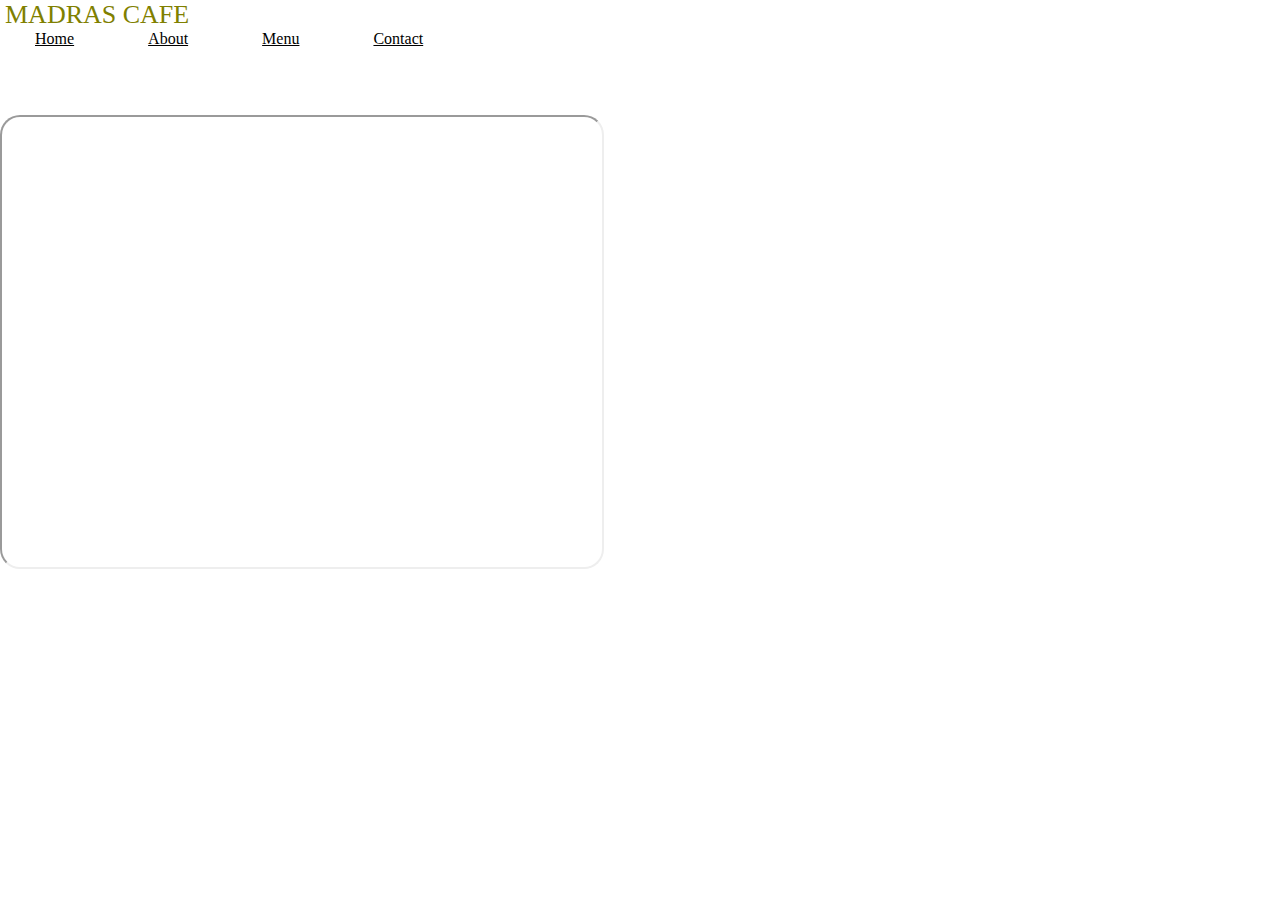
<file: contact.html>
<!DOCTYPE html>
<html lang="en">
<head>
    <meta charset="UTF-8">
    <meta http-equiv="X-UA-Compatible" content="IE=edge">
    <meta name="viewport" content="width=device-width, initial-scale=1.0">
    <title>Madras Cafe</title>
    <link rel="stylesheet" href="style.css ">
    <link href="https://cdn.jsdelivr.net/npm/bootstrap@5.3.0-alpha3/dist/css/bootstrap.min.css" rel="stylesheet" integrity="sha384-KK94CHFLLe+nY2dmCWGMq91rCGa5gtU4mk92HdvYe+M/SXH301p5ILy+dN9+nJOZ" crossorigin="anonymous">
</head>
<body>

            <nav class="navbar navbar-expand-lg bg-body-tertiary">
                <div class="container-fluid">
                  <a class="logo" href="#">MADRAS CAFE</a>
                  
                  <div class="collapse navbar-collapse" id="navbarNavAltMarkup">
                    <div class="navbar-nav">
                      <a class="nav-link" aria-current="page" href="home.html">Home</a>
                      <a class="nav-link" href="about.html">About</a>
                      <a class="nav-link" href="menu.html">Menu</a>
                      <a class="nav-link" href="contact.html">Contact</a>
                    </div>
                  </div>
                </div>
              </nav>

              <div class="container">
                <div class="row">
                  <h3 style="color: white;" class="cont">CONTACT US</h3>
                  <p style="color: white;">  ‘Relax’ by definition means to become less tense or anxious. While choosing a relaxingplace, most of us would think of a calm and peaceful site, but I must take a different path. Aplace that relaxes me is a coffeehouse. To me, it’s more than just a shop filled with people thatsells coffee. It offers me a fantastic cup of coffee, a soothing ambiance with a break fromreality, and some beautiful memories combined with all of the above.</p>
                </div>
              </div>
              <iframe style="border-radius: 20px; text-align: center;" src="https://www.google.com/maps/embed?pb=!1m18!1m12!1m3!1d248716.6700424483!2d79.99269228671874!3d13.086636399999998!2m3!1f0!2f0!3f0!3m2!1i1024!2i768!4f13.1!3m3!1m2!1s0x3a526f546af342c5%3A0xb6e72593ae75169a!2sChennai%20Cafeteria!5e0!3m2!1sen!2sin!4v1685214072877!5m2!1sen!2sin" width="600" height="450" style="border:0;" allowfullscreen="" loading="lazy" referrerpolicy="no-referrer-when-downgrade"></iframe>
            
</body>
</html>
</file>
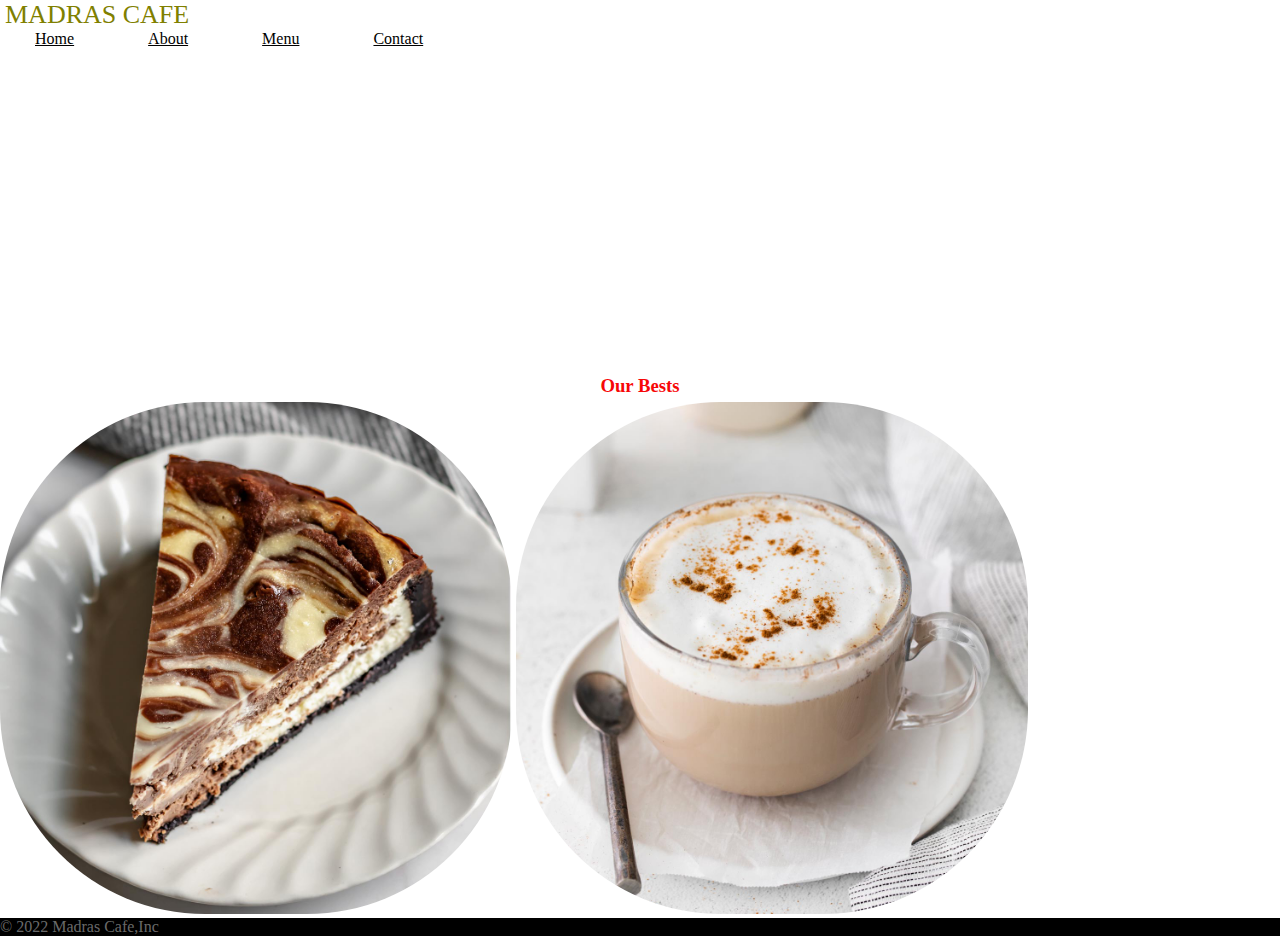
<file: home.html>
<!DOCTYPE html>
<html lang="en">
<head>
    <meta charset="UTF-8">
    <meta http-equiv="X-UA-Compatible" content="IE=edge">
    <meta name="viewport" content="width=device-width, initial-scale=1.0">
    <title>Madras Cafe</title>
    <link rel="stylesheet" href="style.css ">
    <link href="https://cdn.jsdelivr.net/npm/bootstrap@5.3.0-alpha3/dist/css/bootstrap.min.css" rel="stylesheet" integrity="sha384-KK94CHFLLe+nY2dmCWGMq91rCGa5gtU4mk92HdvYe+M/SXH301p5ILy+dN9+nJOZ" crossorigin="anonymous">
</head>
<body>

            <nav class="navbar navbar-expand-lg bg-body-tertiary">
                <div class="container-fluid">
                  <a class="logo" href="#">MADRAS CAFE</a>
                  
                  <div class="collapse navbar-collapse" id="navbarNavAltMarkup">
                    <div class="navbar-nav">
                      <a class="nav-link" aria-current="page" href="home.html">Home</a>
                      <a class="nav-link" href="about.html">About</a>
                      <a class="nav-link" href="menu.html">Menu</a>
                      <a class="nav-link" href="contact.html">Contact</a>
                    </div>
                  </div>
                </div>
              </nav>

              <div class="container">
                <div class="row">
                    <h1 class="h-con">A great restaurant website supports all of your restaurant marketing activities: it can attract new customers, maintain loyal ones, and raise the overall profile of the establishment outside of the physical location. It's a crucial aspect of running a successful business. 

                      As you work to create a restaurant website, keep customer data in mind. Gathering, and using, customer data in the right way can maximize your ability to attract, retain, and deepen the connection with your guests. 
                      
                      For example, with an easy online ordering system featured prominently on your site, a guest decides to order right from you, instead of using a third party site. During this process, they sign up for your newsletter, and create an account to become a part of your loyalty program. Now you can use that email data to re-target that guest with an email marketing campaign encouraging them to purchase a gift card, or a small welcome gift with your loyalty program. The guest can then use that gift card or coupon code to come back and order delivery for date night at home, being rewarded as a regular by accruing loyalty points. Then, they’ll tell their friends, or bring them along to the restaurant, and the guest experience flow begins again.
                      
                      An important piece of creating this guest experience flywheel is website optimization, and having the options and capabilities available and prominent on your website to build a strong guest relationship.</h1>

                </div>
              </div>

              <div class="container">
                <h3 style="color:rgb(247, 7, 7);margin:5px;">Our Bests</h3>
                <div class="row">

                <img class="center" src="chessecake.jpg" alt="">  
                <img class="center" src="french-vanilla.jpg" alt="">
              </div>
              </div>

              <footer>
                <div class="year">
                  &#169 2022 Madras Cafe,Inc
                </div>
                <div class="social">
                  
                  <i class="fa fa-twitter" style="font-size:48px;color:red"></i>
                </div>
              </footer>
            
</body>
</html>
</file>
<file: style.css>
*{
    margin: 0;
    padding: 0;
    

}

.navbar-nav a{
    margin: 20px;
    padding: 15px;
    color: black;
}
.logo{
    margin: 2px;
    padding: 3px;
    font-size: 26px;
    text-decoration: none;
    color: olive;
    /* font-weight: 300; */
}

.navbar-nav a:hover{
    color: olive;
    transition: 0.4s;    
}
h3{
    text-align: center;
}

/* menu css */
/* file: styles.css */
body {
    background-image: url(https://cdn.freecodecamp.org/curriculum/css-cafe/beans.jpg);
  }
  
  h1, h2, p {
    font-family:monospace;
    text-align: center;
  }
  
  .menu {
    width: 80%;
    background-color: burlywood;
    margin-left: auto;
    margin-right: auto;
  }
  
  .item p {
    display: inline-block;
  }
  
  .flavor, .dessert {
    text-align: left;
    width: 75%;
  }
  
  .price {
    text-align: right;
    width: 25%;
    
  }
  .h-con{
    font-size: 20px;
    color: white;
  }
  .row>img{
    display: auto;
    border-radius: 40%;
  margin-left: auto;
  margin-right: auto;
  width: 40%;
  
  }
footer{
  background: black;
  color: rgba(255, 255, 255, 0.425);
}
</file>
